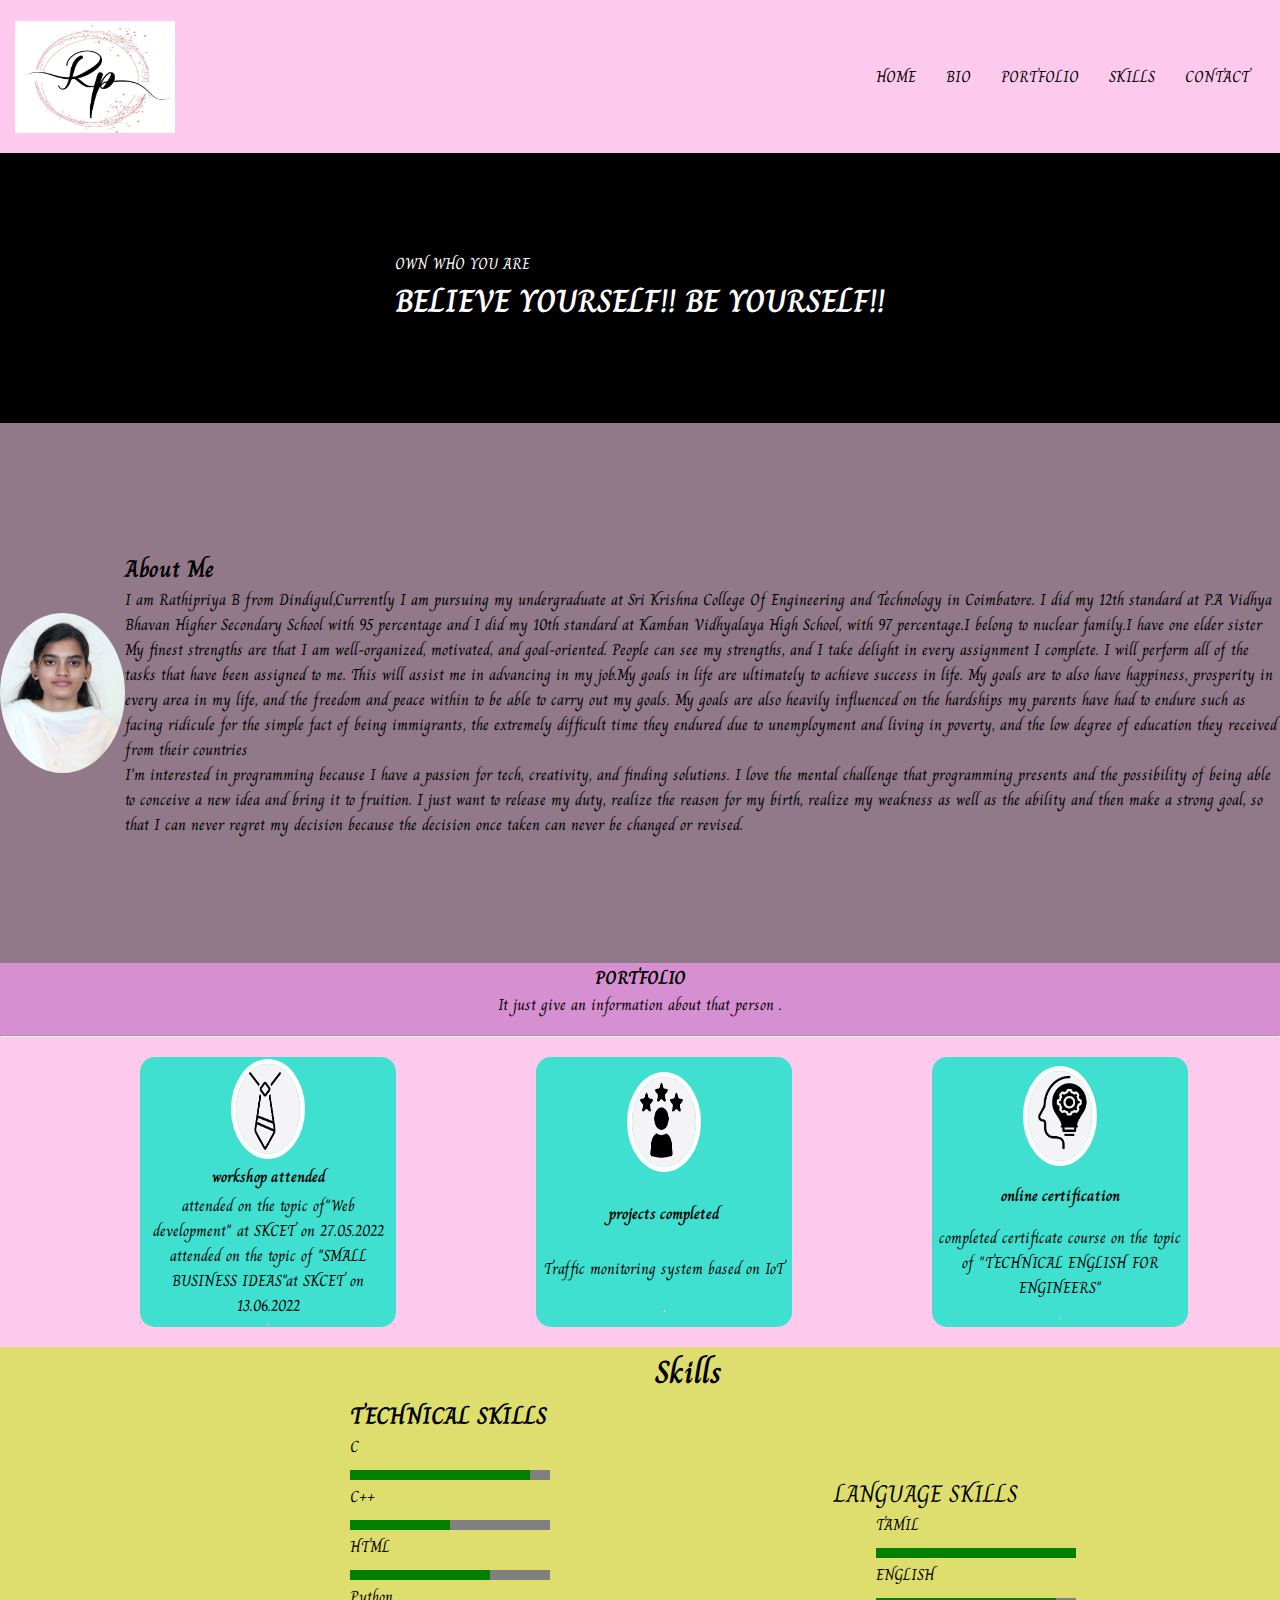
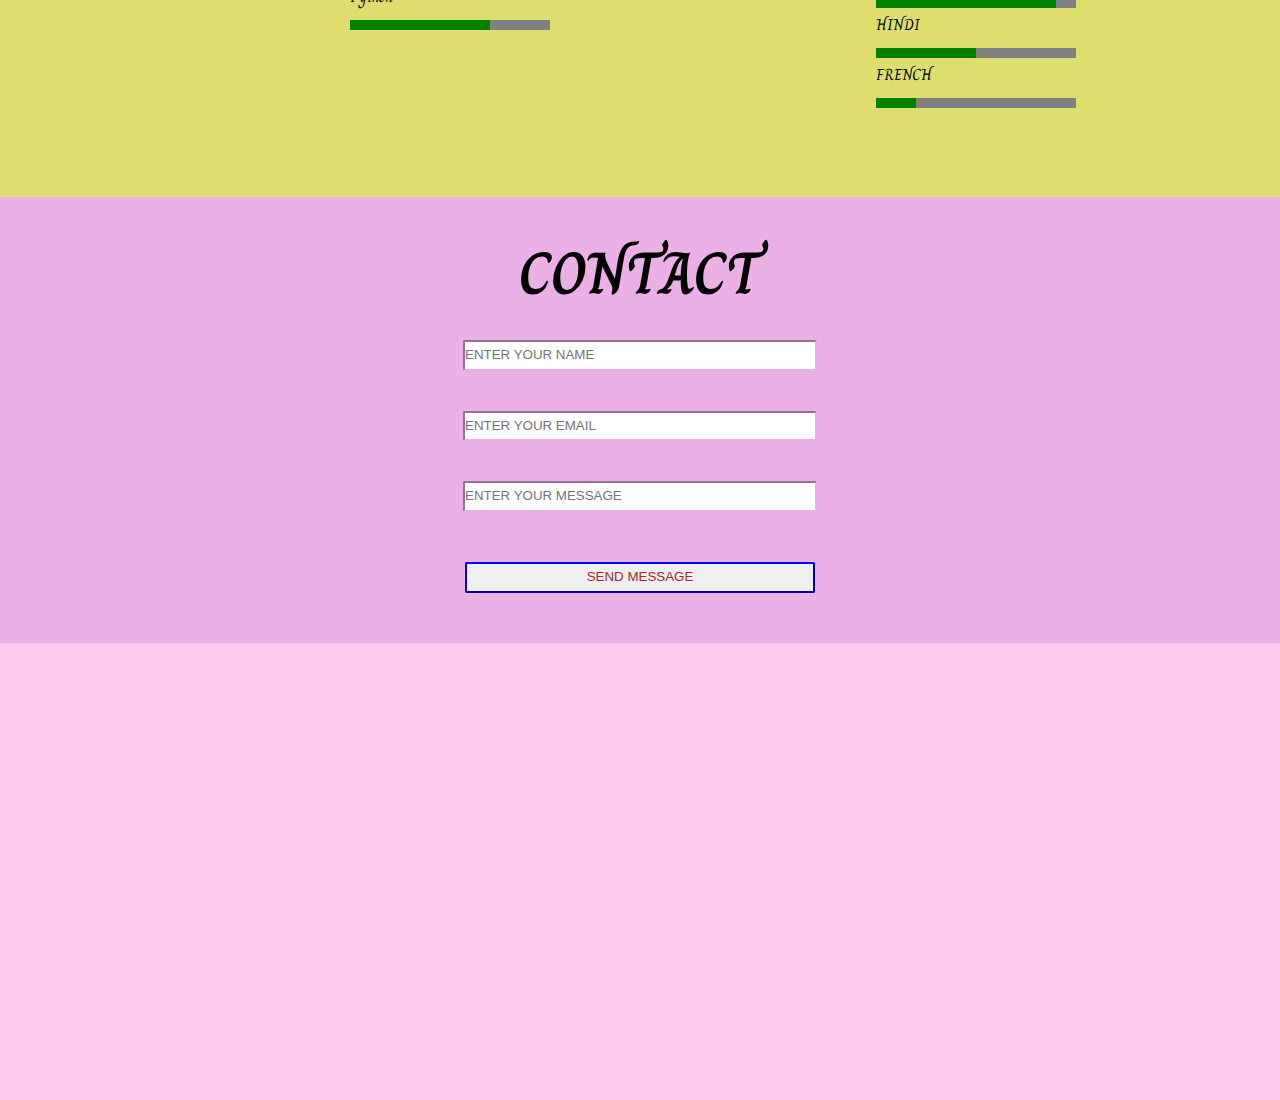
<file: index.html>
<!DOCTYPE html>
<html lang="en">
<head>
    <meta charset="UTF-8">
    <meta http-equiv="X-UA-Compatible" content="IE=edge">
    <meta name="viewport" content="width=device-width, initial-scale=1.0">
    <title>Profile Builder</title>
    <link rel="stylesheet" href="./style.css">
</head>
<body>
    <!--navigation part-->
    <nav>
        <ul>
            <li><img src="./assets/rp logo.png"alt="SKCET" class="img1"></li>
            <li>
                <ul>
                    <li><a href="#header">HOME</a></li>
                    <li><a href="#about">BIO</a></li>
                    <li><a href="#portfolio">PORTFOLIO</a></li>
                    <li><a href="#skills">SKILLS</a></li>
                    <li><a href="#contact">CONTACT</a></li>
                </ul>    
            </li>
        </ul>
    </nav>
    <!--header-->
    <header  id ="header" class="header">
        <div>
            <p>OWN WHO YOU ARE</p>
            <h1>BELIEVE YOURSELF!! BE YOURSELF!!</h1>
        </div>
    </header>
    <!-- bio-->
    <section id="about" class="about">
        <img src="./assets/IMG_idphoto.png" alt="" srcset="" class="img2">
        <article>
            <h2>About Me</h2>
            <p>I am Rathipriya B from Dindigul,Currently I am pursuing my undergraduate at Sri Krishna College Of Engineering and Technology in Coimbatore.  I did my 12th standard at P.A Vidhya Bhavan Higher Secondary School  with 95 percentage and I did my 10th standard at Kamban Vidhyalaya High School, with 97 percentage.I belong to nuclear family.I have one elder sister </p>
            <p>My finest strengths are that I am well-organized, motivated, and goal-oriented. People can see my strengths, and I take delight in every assignment I complete. I will perform all of the tasks that have been assigned to me. This will assist me in advancing in my job.My goals in life are ultimately to achieve success in life. My goals are to also have happiness, prosperity in every area in my life, and the freedom and peace within to be able to carry out my goals. My goals are also heavily influenced on the hardships my parents have had to endure such as facing ridicule for the simple fact of being immigrants, the extremely difficult time they endured due to unemployment and living in poverty, and the low degree of education they received from their countries</p>
        <p>I'm interested in programming because I have a passion for tech, creativity, and finding solutions. I love the mental challenge that programming presents and the possibility of being able to conceive a new idea and bring it to fruition. I just want to release my duty, realize the reason for my birth, realize my weakness as well as the ability and then make a strong goal, so that I can never regret my decision because the decision once taken can never be changed or revised.</p>
        </article>
    </section>
    <section class="portfolio" id="portfolio"">
        <div class ="a">
        <h3>PORTFOLIO</h3>
        <p>It just give an information about that person .</p>
        </div>
        <hr>
        <div>
            <article class="career">
                <img src="./assets/tie.png" alt="" srcset=""class="img3">
                <h4>workshop attended</h4>
                <p>attended on the topic of"Web development" at SKCET on 27.05.2022<br>attended on the topic of "SMALL BUSINESS IDEAS"at SKCET on 13.06.2022</p>
                 <hr> 
             </article>
            <article class="tik">
                <img src="./assets/star.png" alt="" srcset=""class="img4">
                <h4>projects completed</h4>
                <p>Traffic monitoring system based on IoT</p>
                <hr> 
            </article>
            <article class="tac" >
                <img src="./assets/ssss.png" alt="" srcset=""class="img5">
                <h4>online certification</h4>
                <p>completed certificate course on the topic of "TECHNICAL ENGLISH FOR ENGINEERS"</p>
                <hr> 
            </article>
        </div>
    </section>
    <section class="skills" id="skills">
        <h5>Skills</h5>
        <div class="skills-container">
            <div class="c">
                <h6> TECHNICAL SKILLS</h6>
            <div>
            <ul class="b">
                <li>C</li>
                <li> <progress max="100" value="90"></progress></li>
                <li>C++</li>
                <li> <progress max="100" value="50"></progress></li>
                <li>HTML</li>
                <li> <progress max="100" value="70"></progress></li>
                <li>Python</li>
                <li> <progress max="100" value="70"></progress></li>
            </ul>
            </div>
            </div>
        <div class="skills-1">
            <h7 class="d">LANGUAGE SKILLS</h7>
            <div>
             <ul>
                <li>TAMIL</li>
                <li> <progress max="100" value="100"></progress></li>
                <li>ENGLISH</li>
                <li> <progress max="100" value="90"></progress></li>
                <li>HINDI</li>
                <li> <progress max="100" value="50"></progress></li>
                <li>FRENCH</li>
                <li> <progress max="100" value="20"></progress></li>
            </ul>
            </div>
            </div>
         </div>
    </section>
    <footer class="contact" id ="contact">
        <h5>CONTACT</h5>
        <form action="">
            <input class="input" type="text" placeholder="ENTER YOUR NAME"/>
            <input class="input" type="text" placeholder="ENTER YOUR EMAIL"/>
            <input class="input" type="text" placeholder="ENTER YOUR MESSAGE"/>
            <input class="input" type="submit" value="SEND MESSAGE"/>
            </form>
    </footer>  
</body>
</html>
</file>
<file: style.css>
@import url('https://fonts.googleapis.com/css2?family=Charm:wght@700&family=PT+Serif&family=Roboto:wght@500&display=swap');
*{
    padding: 0;
    margin: 0;
}
body{
    width: 100%;
    height:300vh;
    background-color: rgb(253, 201, 236);
    font-family: 'Charm', cursive;
}
/*add style to nav*/
nav ul{
    width:100%;
    height:17vh;
    display:flex;
    justify-content: space-between;
    align-content: space-between;
    align-items: center;
    list-style: none;
    cursor: pointer;
}
/*add style to image*/
.img1{
    width:10em;
    height:7em;
    display: flex;
   justify-content: flex-end;
   margin:0px;
}
/*to add a space between the list elements*/
nav ul li{
    margin: 0 15px;
}
/*anchor list elements */
nav ul li a{
    text-decoration: none;
    color: black;
}
 a:hover{
    color: blue;
 }
 .header {
    font-size: medium;
    width: 100%;
    height:30vh ;
    background:black ;
    color: white;
    text-shadow:whitesmoke;
    display:flex ;
    justify-content: center;
    align-items: center;
  }
  .about{
    font-size: medium;
    width: 100%;
    height:60vh ;
    background:rgb(145, 121, 138) ;
    color:black;
    display:flex ;
    justify-content: center;
    align-items: center;
    font-display: center;
  }
  .img2{
   border-radius: 50%;
    width: 30em;
    height:10em;
  }
 .a{
    width: 100%;
    height: 8vh;
    background-color: rgb(214, 144, 209); 
    text-align: center;
  }
.career,.tik,.tac
{
    width: 20%;
    height:30vh;
    float: left;
   border-radius:15px ;
   color:black;
   background-color:turquoise;
   justify-content: space-around;
   display: flex;
   flex-direction: column;
   text-align: center;
   align-items: center;
   margin-top: 20px;
   margin-left: 140px;
   margin-bottom: 20px;
}
.img3,.img4,.img5{
  width: 5vw;
  height:10vh;
  border-radius: 50%;
  border:5px solid white;
}
progress[value]{
  height: 10px;
  width: 200px;
  -webkit-appearance: none;
}
.skills{
  width: 100%;
  height: 50vh;
  background-color:rgb(222, 222, 111);
  display: flex;
  flex-direction: column;
  align-items:right;
}
.skills h5{
  font-size: 2em;
   margin-left :655px;;
}
.skills-container 
{
    width: 90%;
    height: 50vh;
    background-color:rgb(222, 222, 111);
    display: flex;
    margin-left: 250px;
 }
.skills-container  h6
{
  font-size: 1.5em;
  margin-left:100px;
  }
 .b{
  margin-left:100px;
 }
.skills-1 
{
    width: 100%;
    height: 35vh;
    background-color:rgb(222, 222, 111);
    display: flex;
    flex-direction: column;
    justify-content:flex-end;
    /*justify-self: center;*/
    align-items: center;
  }
  .skills-container ul
  {
    list-style: none;
    text-decoration:none;
  }
  .d
{
  font-size: 1.5em;
  margin-right:100px;
  }
  .contact{
    font-size:4.5em;
    font-style:initial;
    background-color: rgb(235, 176, 230);
    color: black;
    display: flex;
    flex-direction: column;
    align-items: center;
    padding: 30px 0;
}
.input{
    line-height: 2em;
    width: 350px;
    border-radius: 2px;
    border-color:rgb(235, 176, 230);
    color:black;
    margin: 20px 0;
}

.contact form input:last-child{
  color: brown;
   border-color: blue;
  margin-top: 30px;
}

.contact form{
    display: flex;
    flex-direction: column;
    justify-self: center;
    align-items: center;
}
</file>
